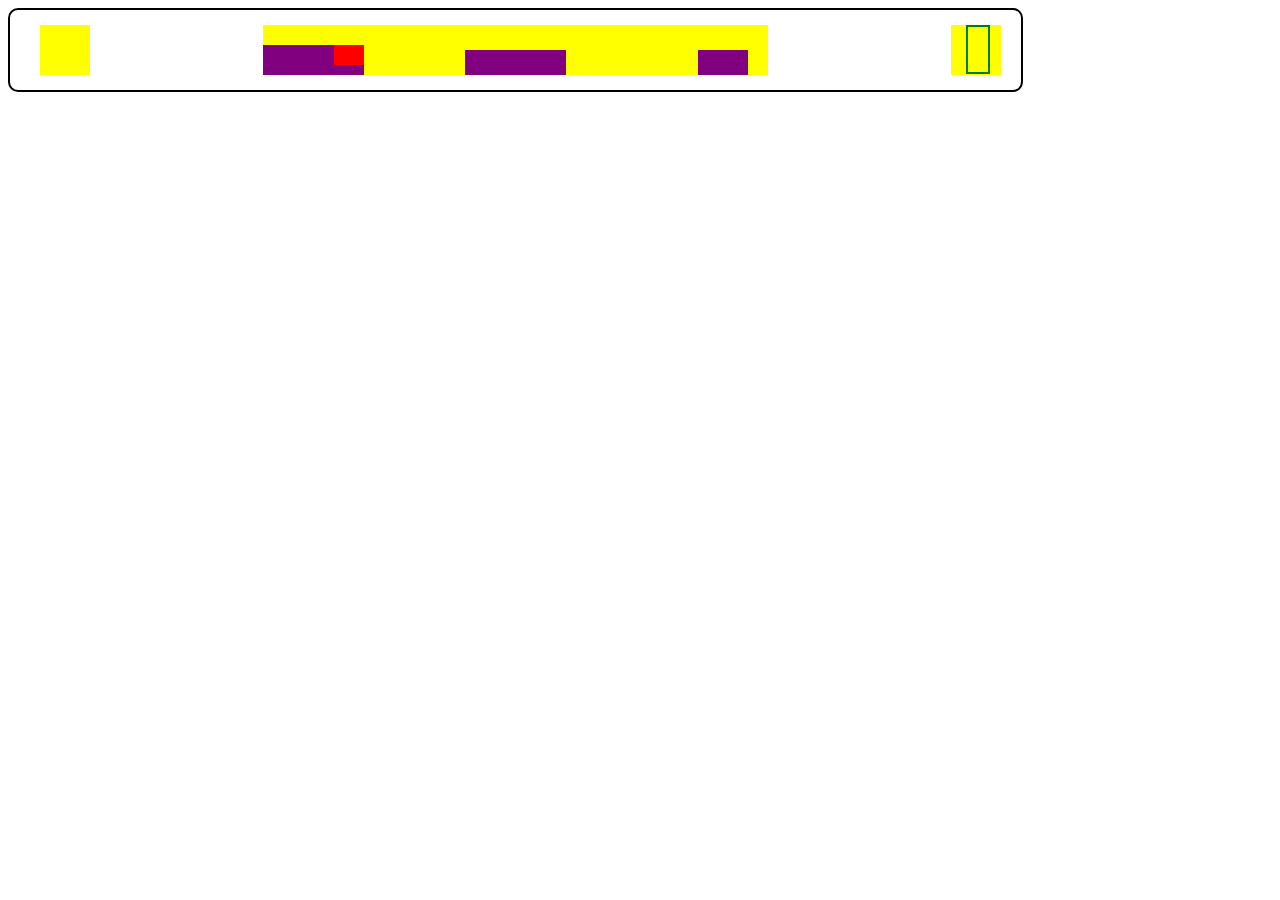
<file: Homework/Index.html>
<!DOCTYPE html>
<html lang="en">
<head>
    <meta charset="UTF-8">
    <meta http-equiv="X-UA-Compatible" content="IE=edge">
    <meta name="viewport" content="width=device-width, initial-scale=1.0">
    <link rel="stylesheet" href="./assets/Css/style.css">
    <title>Document</title>
</head>
<body>
    <section class="general-box">
        <div class="child-box"></div>
        <div class="big_child-box">
            <div class="purple-box">
                <div class="red-box"></div>
            </div>
            <div class="empty-box"></div>
            <div class="short-box"></div>
        </div>
        <div class="right-child-box">
            <div class="child-right-box"></div>
        </div>
    </section>
</body>
</html>
</file>
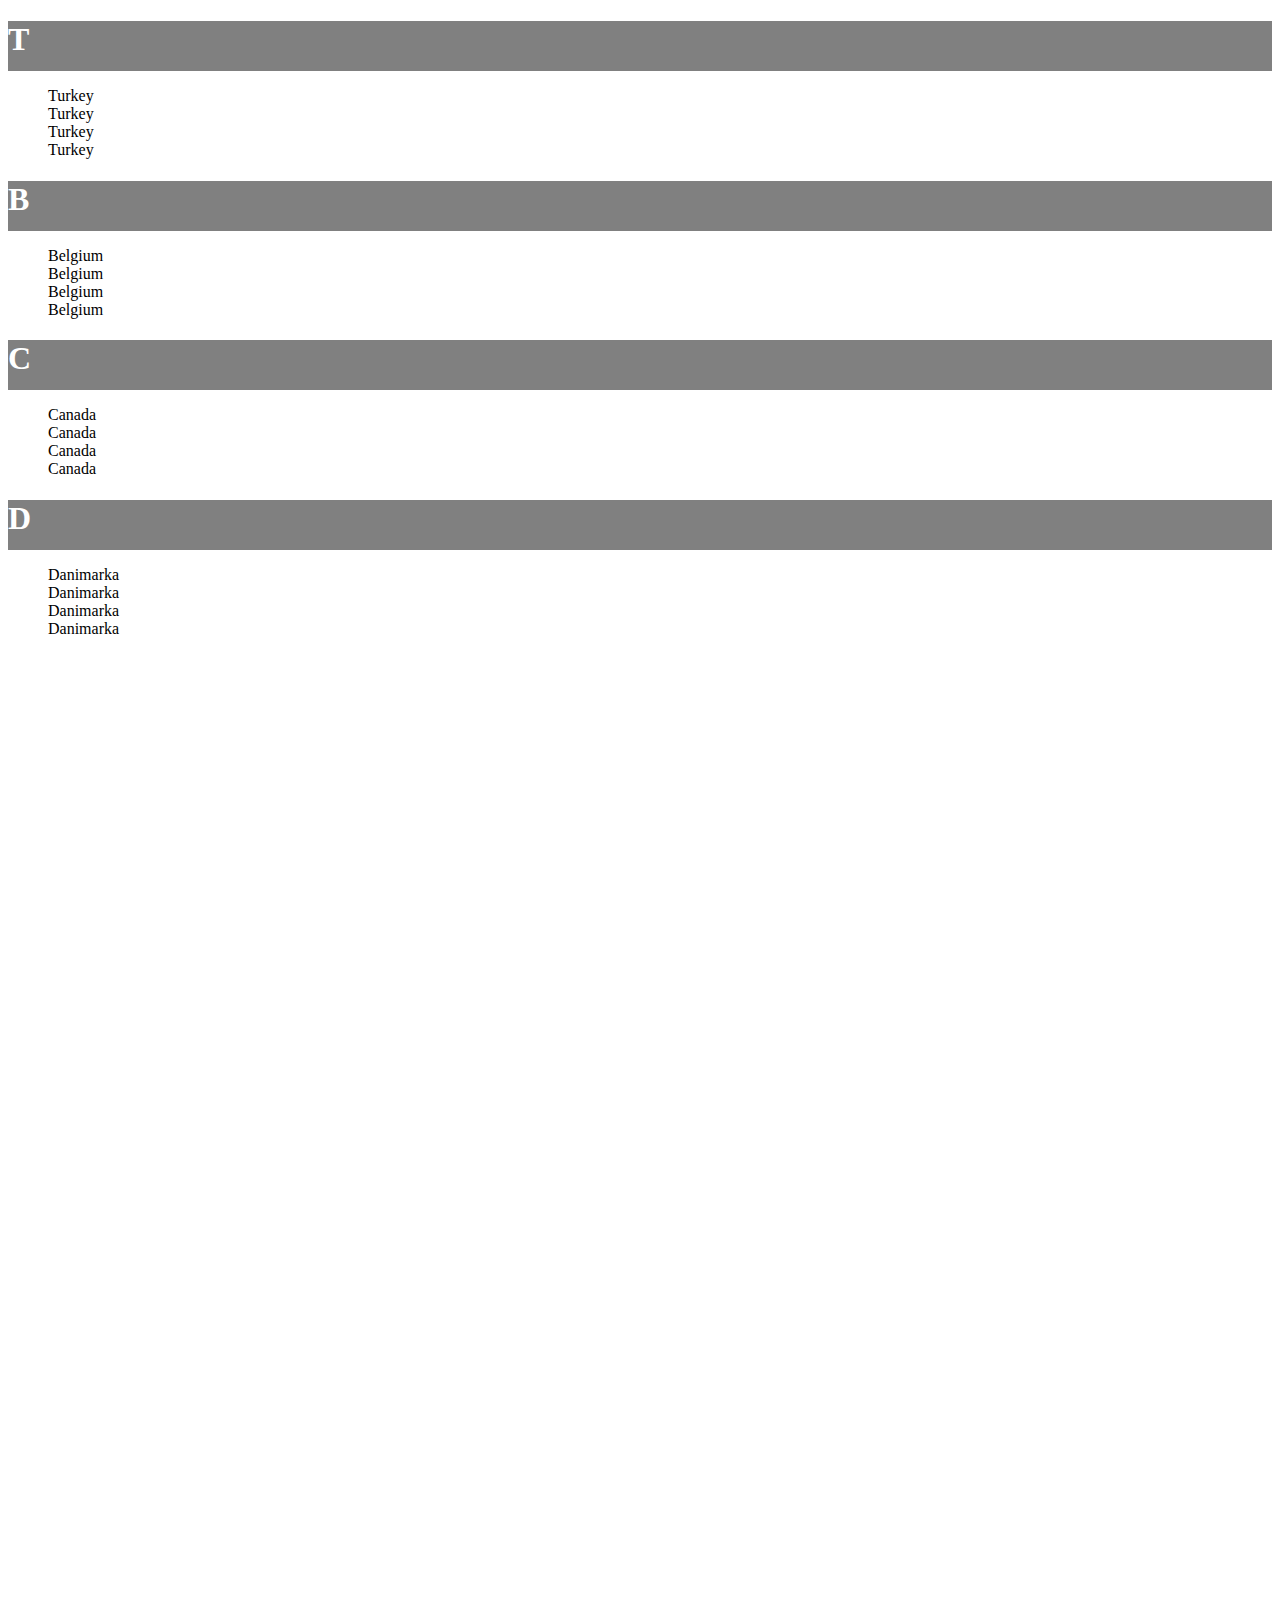
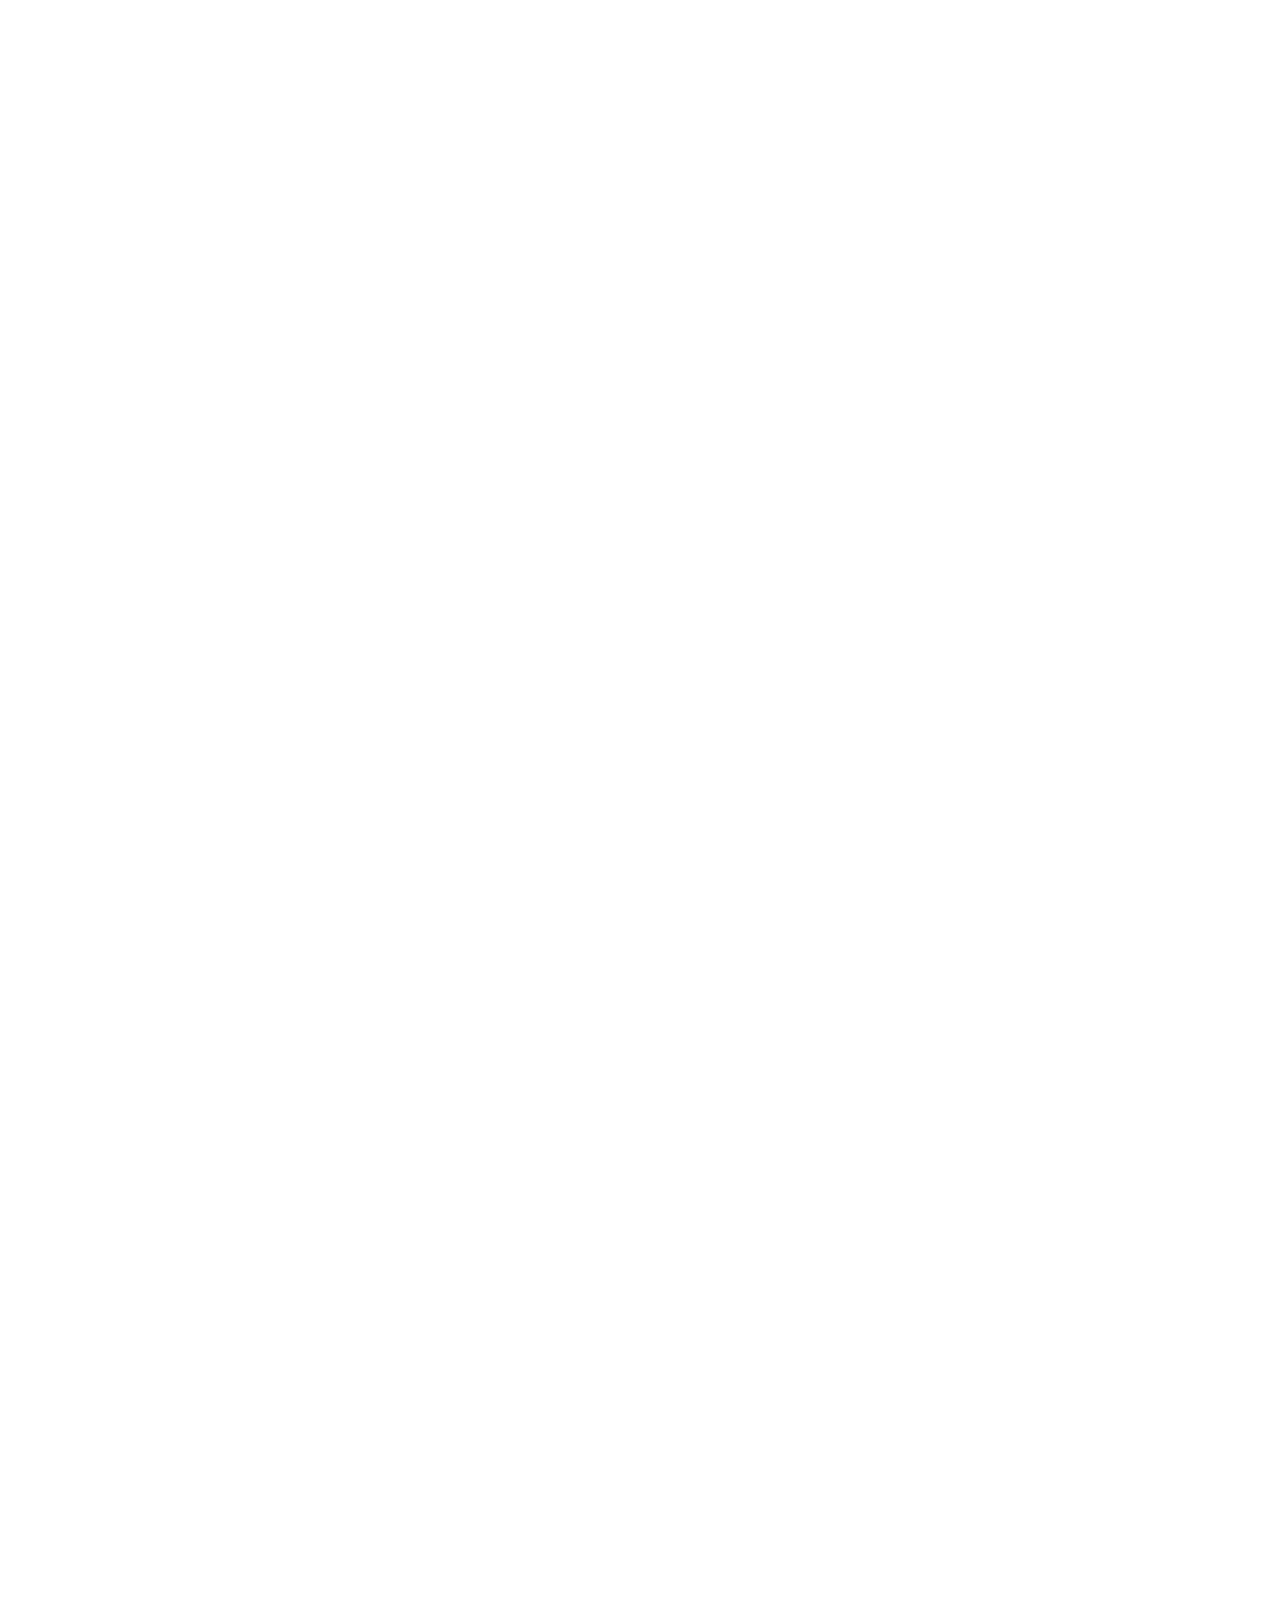
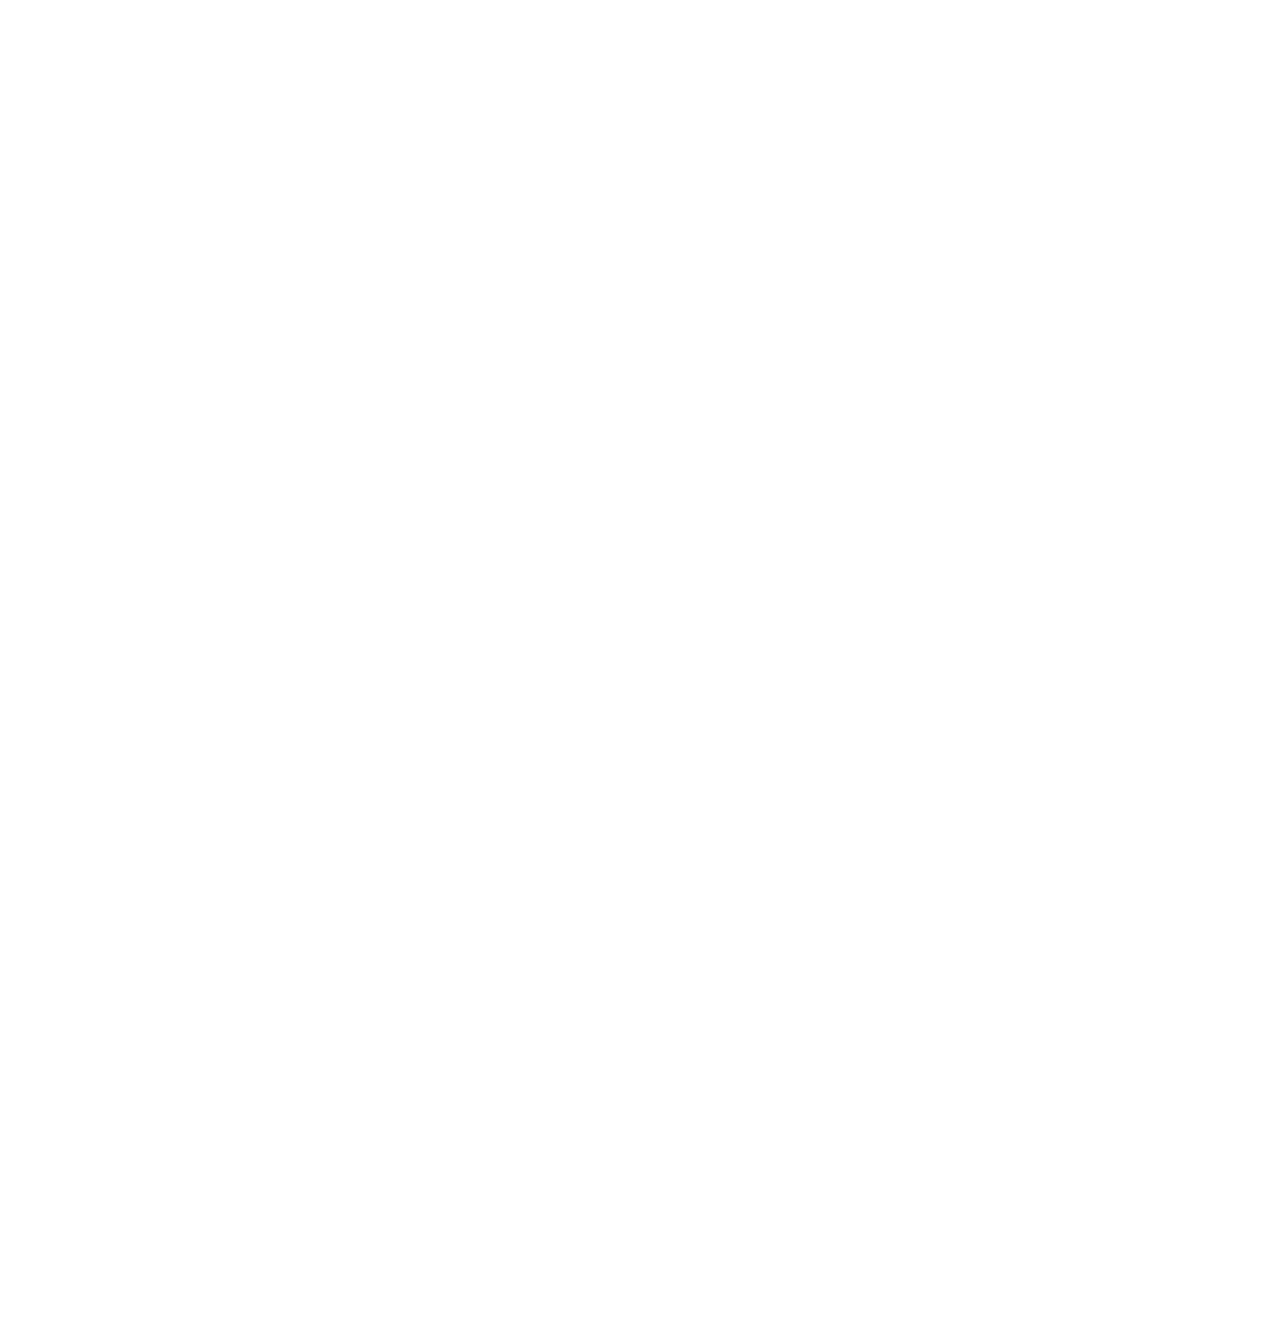
<file: StickyTask/index.html>
<!DOCTYPE html>
<html lang="en">
<head>
    <meta charset="UTF-8">
    <meta http-equiv="X-UA-Compatible" content="IE=edge">
    <meta name="viewport" content="width=device-width, initial-scale=1.0">
    <link rel="stylesheet" href="./assets/Css/style.css">
    <title>Document</title>
</head>
<body>
   <header>
       <nav>
           <h1>T</h1>
       </nav>
      <ul>
          <li>Turkey</li>
          <li>Turkey</li>
          <li>Turkey</li>
          <li>Turkey</li>
      </ul>
   </header>
   <header>
    <nav>
        <h1>B</h1>
    </nav>
    <ul>
        <li>Belgium</li>
        <li>Belgium</li>
        <li>Belgium</li>
        <li>Belgium</li>
    </ul>
</header>
<header>
    <nav>
        <h1>C</h1>
    </nav>
    <ul>
        <li>Canada</li>
        <li>Canada</li>
        <li>Canada</li>
        <li>Canada</li>
    </ul>
</header>
<header>
    <nav>
        <h1>D</h1>
    </nav>
    <ul>
        <li>Danimarka</li>
        <li>Danimarka</li>
        <li>Danimarka</li>
        <li>Danimarka</li>
    </ul>
</header>
</body>
</html>
</file>
<file: Homework/assets/Css/style.css>
.general-box{
    width: 80%;
    height: 80px;
    background-color: white;
    border: 2px solid black;
    border-radius: 10px;
    position: relative;
}

.child-box{
    width: 50px;
    height: 50px;
    background-color: yellow;
    position: absolute;
    top: 15px;
    left: 30px;
}

.big_child-box{
    width: 50%;
    height: 50px;
    background-color: yellow;
    position: relative;
    top: 15px;
    left: 25%;
}
.right-child-box{
    width: 50px;
    height:50px;
    background-color: yellow;
    position: absolute;
    bottom: 15px;
    right: 20px;
}
.child-right-box{
    width: 20px;
    height: 45px;
    border: 2px solid green;
    left: 15px;
    position: relative;
}

.big_child-box *{
    bottom: 0;
}
.purple-box{
    width: 20%;
    height: 30px;
    background-color: purple;
    position: relative;
    top: 20px;
}

.red-box{
    width: 30px;
    height: 20px;
    background-color: red;
    position: absolute;
    top: 0;
    right: 0px;
}

.empty-box{
    width: 20%;
    height: 25px;
    background-color: purple;
    position: relative;
    left: 40%;
    bottom: 5px;
}
.short-box{
    width: 50px;
    height: 25px;
    background-color: purple;
    position: absolute;
    right: 20px;
}
</file>
<file: StickyTask/assets/Css/style.css>
body{
    height: 500vh;
}

nav{
    height: 50px;
    width: 100%;
    background-color: gray;
    position: sticky;
    top: 20px;
}
nav h1{
    color: white;
}
ul li{
    list-style: none;
}
</file>
